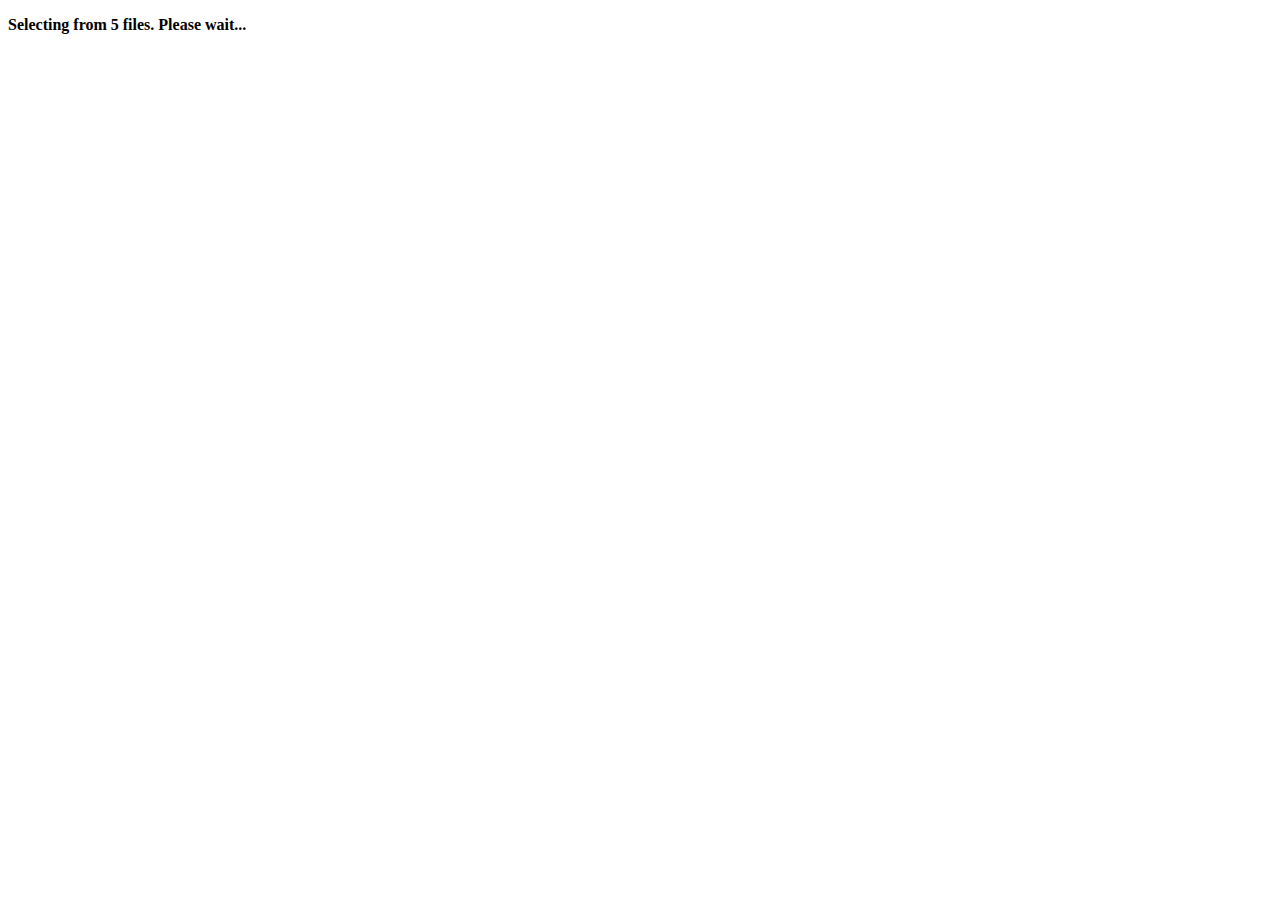
<file: enter.html>
<!DOCTYPE html> 
<html> 
<head>
<title>Enter</title>
<meta name="robots" content="none">
<meta name="robots" content="nofollow">
<meta name="robots" content="noindex">

<!-- redirect --><script type="text/javascript">
var footSet = new Array();
		footSet[1] = "https://uideodepot.github.io/pers/selector.html"; <!-- for file.al -->
		footSet[2] = "https://uideodepot.github.io/main/exchange-links-pi-or.html"; <!-- set 1 -->
		footSet[3] = "https://uideodepot.github.io/main/exchange-links-wa-fr-xx.html"; <!-- set 2 -->
		footSet[4] = "https://uideodepot.github.io/main/exchange-links-waplist.eu.html"; <!-- set 3 -->
		footSet[5] = "https://uideodepot.github.io/main/exchange-links-al-pi-pu.html"; <!-- set 4 -->

var min = 1;
var max = 5;
var get_seed = Math.floor(Math.random() * (max - min + 1)) + min;

function redirect() {
    window.location=footSet[get_seed];
}
setTimeout('redirect()', 2000);
</script><!-- redirect -->
</head>
<body>
<p><strong>Selecting from 5 files. Please wait...</strong></p>
</body>
</html>
</file>
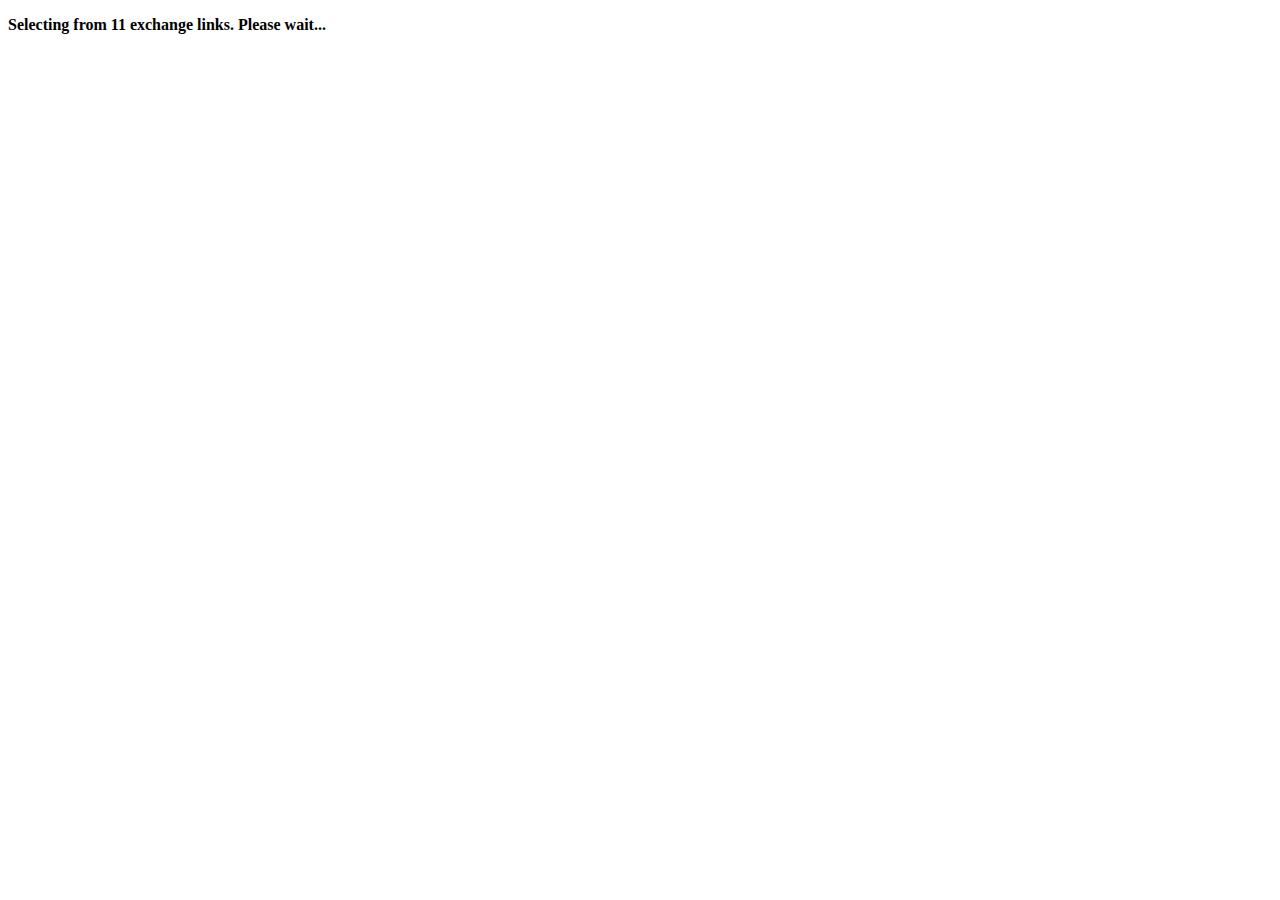
<file: exchange-links-al-pi-pu.html>
<!DOCTYPE html> 
<html> 
<head>
<title>Exchange Links for Watch Free XXX</title>
<meta name="robots" content="none">
<meta name="robots" content="nofollow">
<meta name="robots" content="noindex">

<!-- redirect --><script type="text/javascript">
var footSet = new Array();
		footSet[1] = "http://cutiegirls.waplist.eu/in/940";
		footSet[2] = "http://slut.mobilist.mobi/in/97894";
		footSet[3] = "http://solo.mobilist.mobi/in/97892";
		footSet[4] = "http://topgirls.topzone.mobi/in/97891";
		footSet[5] = "http://xmobix.mobilist.mobi/in/97890";
		footSet[6] = "http://movies.tophits.mobi/in/97889";
		footSet[7] = "http://wife.mobilist.mobi/in/97886";
		footSet[8] = "http://cutiegarden.waplist.eu/in/807";
		footSet[9] = "http://givemesex.waplist.eu/in/806";
		footSet[10] = "http://jailbait.waplist.eu/in/805";
		footSet[11] = "http://newone.waplist.eu/in/804";

var min = 1;
var max = 11;
var get_seed = Math.floor(Math.random() * (max - min + 1)) + min;

function redirect() {
    window.location=footSet[get_seed];
}
setTimeout('redirect()', 2000);
</script><!-- redirect -->
</head>
<body>
<p><strong>Selecting from 11 exchange links. Please wait...</strong></p>
</body>
</html>
</file>
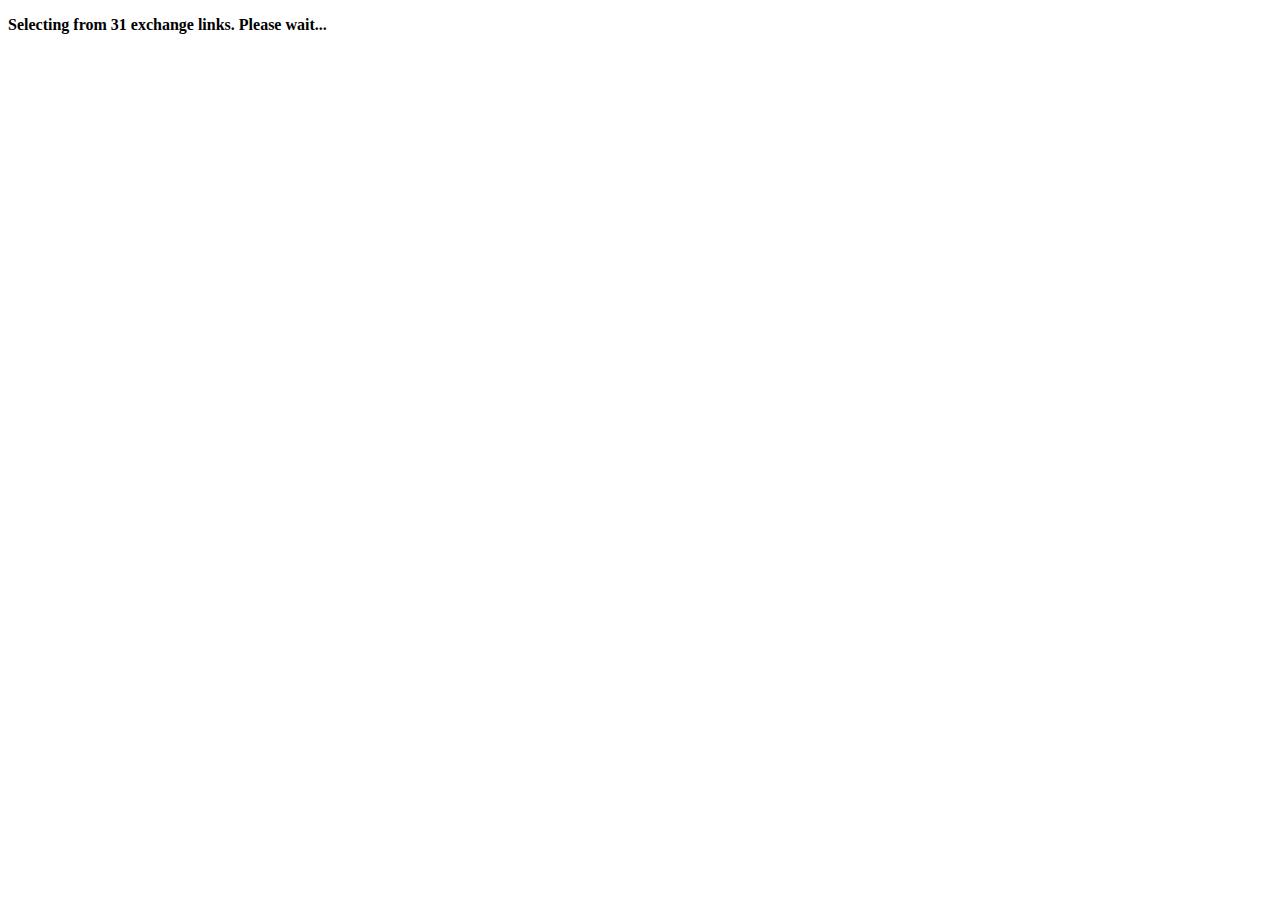
<file: exchange-links-pi-or.html>
<!DOCTYPE html> 
<html> 
<head>
<title>Exchange Links for Pinay Orgasms</title>
<meta name="robots" content="none">
<meta name="robots" content="nofollow">
<meta name="robots" content="noindex">

<!-- redirect --><script type="text/javascript">
var footSet = new Array();
		footSet[1] = "http://solo.mobilist.mobi/in/97746";
		footSet[2] = "http://topgirls.topzone.mobi/in/97745";
		footSet[3] = "http://xmobix.mobilist.mobi/in/97744";
		footSet[4] = "http://chitaka.topz.mobi/in/97675";
		footSet[5] = "http://movies.tophits.mobi/in/97679";
		footSet[6] = "http://jailbait.topz.mobi/in/97680";
		footSet[7] = "http://kitty.tophits.mobi/in/97681";
		footSet[8] = "http://high.mobilist.mobi/in/97682";
		footSet[9] = "http://qwapi.topz.mobi/in/97684";
		footSet[10] = "http://msex.topz.mobi/in/97685";
		footSet[11] = "http://inter.topz.mobi/in/97686";
		footSet[12] = "http://top.mobilist.mobi/in/97687";
		footSet[13] = "http://mobitrades.mobilist.mobi/in/97688";
		footSet[14] = "http://topka.topz.mobi/in/97689";
		footSet[15] = "http://top.andrew-lviv.net/?uid=17478";
		footSet[16] = "http://loland.topz.mobi/in/97691";
		footSet[17] = "http://toplistx.com/in/119127";
		footSet[18] = "http://solo.mobilist.mobi/in/97747";
		footSet[19] = "http://topgirls.topzone.mobi/in/97748";
		footSet[20] = "http://xmobix.mobilist.mobi/in/97749";
		footSet[21] = "http://movies.tophits.mobi/in/97750";
		footSet[22] = "http://kitty.tophits.mobi/in/97752";
		footSet[23] = "http://high.mobilist.mobi/in/97753";
		footSet[24] = "http://inter.topz.mobi/in/97755";
		footSet[25] = "http://top.mobilist.mobi/in/97756";
		footSet[26] = "http://mobitrades.mobilist.mobi/in/97757";
		footSet[27] = "http://topka.topz.mobi/in/97758";
		footSet[28] = "http://loland.topz.mobi/in/97759";
		footSet[29] = "http://toplistx.com/in/119159";
		footSet[30] = "http://erolist.net/in/119160";
		footSet[31] = "http://name.mobilist.mobi/in/97765";

var min = 1;
var max = 31;
var get_seed = Math.floor(Math.random() * (max - min + 1)) + min;

function redirect() {
    window.location=footSet[get_seed];
}
setTimeout('redirect()', 2000);
</script><!-- redirect -->
</head>
<body>
<p><strong>Selecting from 31 exchange links. Please wait...</strong></p>
</body>
</html>
</file>
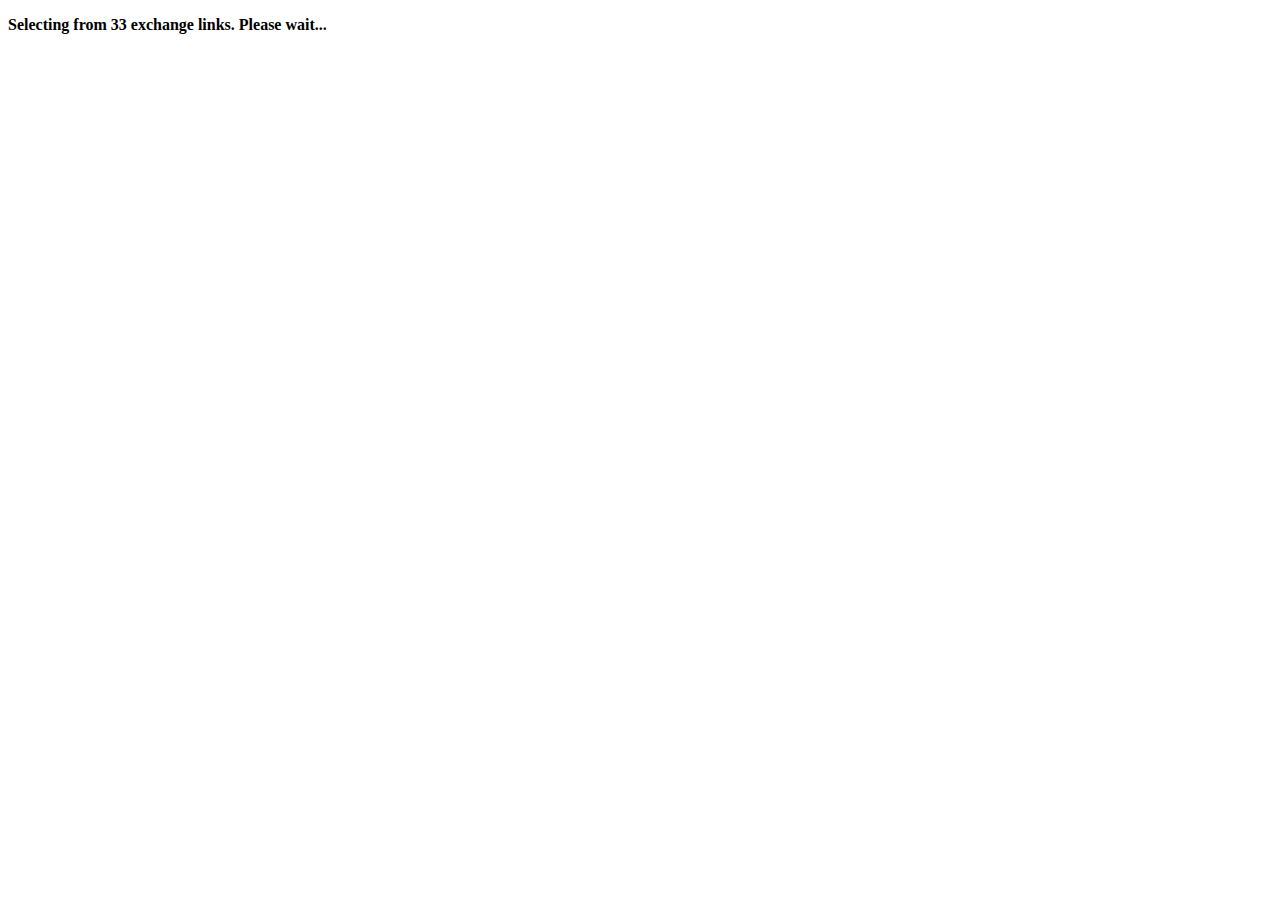
<file: exchange-links-wa-fr-xx.html>
<!DOCTYPE html> 
<html> 
<head>
<title>Exchange Links for Watch Free XXX</title>
<meta name="robots" content="none">
<meta name="robots" content="nofollow">
<meta name="robots" content="noindex">

<!-- redirect --><script type="text/javascript">
var footSet = new Array();
		footSet[1] = "http://erolist.net/in/119128";
		footSet[2] = "http://mtop.mobi/in/119129";
		footSet[3] = "http://waptop.eu/in/119130";
		footSet[4] = "http://kickme.mobi/in/119131";
		footSet[5] = "http://x2list.com/in/119132";
		footSet[6] = "http://sextop.co/in/119133";
		footSet[7] = "http://wapfun.eu/in/119134";
		footSet[8] = "http://sextop.xxx/in/119135";
		footSet[9] = "http://mobpath.com/in/119136";
		footSet[10] = "http://sexlist.mobi/in/119137";
		footSet[11] = "http://xtlist.com/in/119138";
		footSet[12] = "http://wife.mobilist.mobi/in/97801";
		footSet[13] = "http://downloads.mobilist.mobi/in/97695";
		footSet[14] = "http://xxx.mobilist.mobi/in/97696";
		footSet[15] = "http://wap.topz.mobi/in/97697";
		footSet[16] = "http://onlyhits.mobilist.mobi/in/97698";
		footSet[17] = "http://name.mobilist.mobi/in/97699";
		footSet[18] = "http://mtop.mobi/in/119161";
		footSet[19] = "http://waptop.eu/in/119162";
		footSet[20] = "http://kickme.mobi/in/119163";
		footSet[21] = "http://x2list.com/in/119164";
		footSet[22] = "http://sextop.co/in/119165";
		footSet[23] = "http://wapfun.eu/in/119166";
		footSet[24] = "http://sextop.xxx/in/119167";
		footSet[25] = "http://mobpath.com/in/119168";
		footSet[26] = "http://sexlist.mobi/in/119169";
		footSet[27] = "http://xtlist.com/in/119170";
		footSet[28] = "http://wife.mobilist.mobi/in/97802";
		footSet[29] = "http://downloads.mobilist.mobi/in/97761";
		footSet[30] = "http://xxx.mobilist.mobi/in/97762";
		footSet[31] = "http://wap.topz.mobi/in/97763";
		footSet[32] = "http://onlyhits.mobilist.mobi/in/97764";
		footSet[33] = "http://wife.mobilist.mobi/in/97803";

var min = 1;
var max = 33;
var get_seed = Math.floor(Math.random() * (max - min + 1)) + min;

function redirect() {
    window.location=footSet[get_seed];
}
setTimeout('redirect()', 2000);
</script><!-- redirect -->
</head>
<body>
<p><strong>Selecting from 33 exchange links. Please wait...</strong></p>
</body>
</html>
</file>
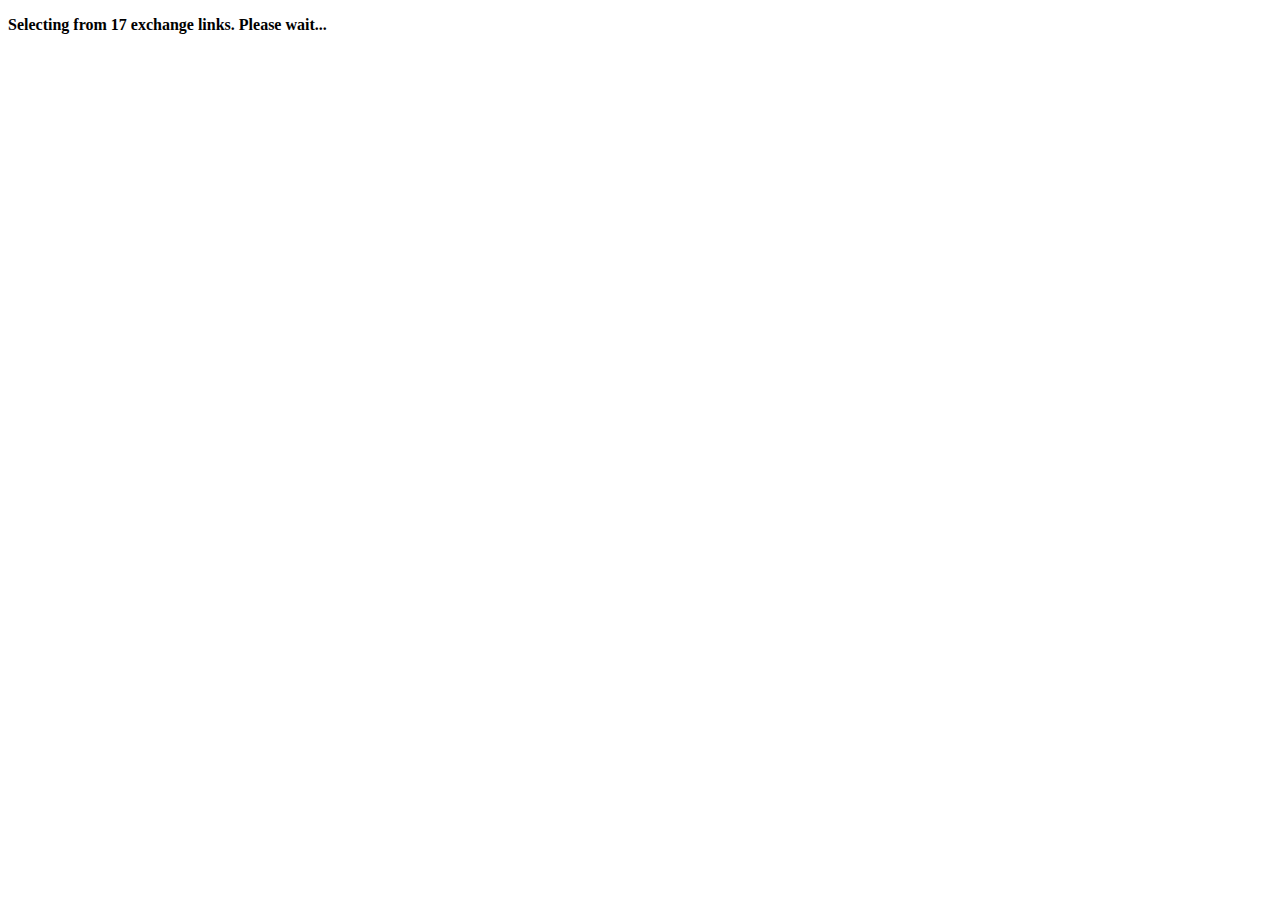
<file: exchange-links-waplist.eu.html>
<!DOCTYPE html> 
<html> 
<head>
<title>Exchange Links for waplist.eu</title>
<meta name="robots" content="none">
<meta name="robots" content="nofollow">
<meta name="robots" content="noindex">

<!-- redirect --><script type="text/javascript">
var footSet = new Array();
		footSet[1] = "http://newone.waplist.eu/in/759";
		footSet[2] = "http://jailbait.waplist.eu/in/757";
		footSet[3] = "http://givemesex.waplist.eu/in/755";
		footSet[4] = "http://cutiegarden.waplist.eu/in/718";
		footSet[5] = "http://newone.waplist.eu/in/787";
		footSet[6] = "http://jailbait.waplist.eu/in/788";
		footSet[7] = "http://givemesex.waplist.eu/in/789";
		footSet[8] = "http://cutiegarden.waplist.eu/in/790";
		footSet[9] = "http://uid.waplist.eu/in/802";
		footSet[10] = "http://uid.waplist.eu/in/803";
		footSet[11] = "http://cutiegarden.waplist.eu/in/807";
		footSet[12] = "http://givemesex.waplist.eu/in/806";
		footSet[13] = "http://jailbait.waplist.eu/in/805";
		footSet[14] = "http://newone.waplist.eu/in/804";
		footSet[15] = "http://cutiegirls.waplist.eu/in/940";
		footSet[16] = "http://cutiegirls.waplist.eu/in/941";
		footSet[17] = "http://cutiegirls.waplist.eu/in/942";

var min = 1;
var max = 17;
var get_seed = Math.floor(Math.random() * (max - min + 1)) + min;

function redirect() {
    window.location=footSet[get_seed];
}
setTimeout('redirect()', 2000);
</script><!-- redirect -->
</head>
<body>
<p><strong>Selecting from 17 exchange links. Please wait...</strong></p>
</body>
</html>
</file>
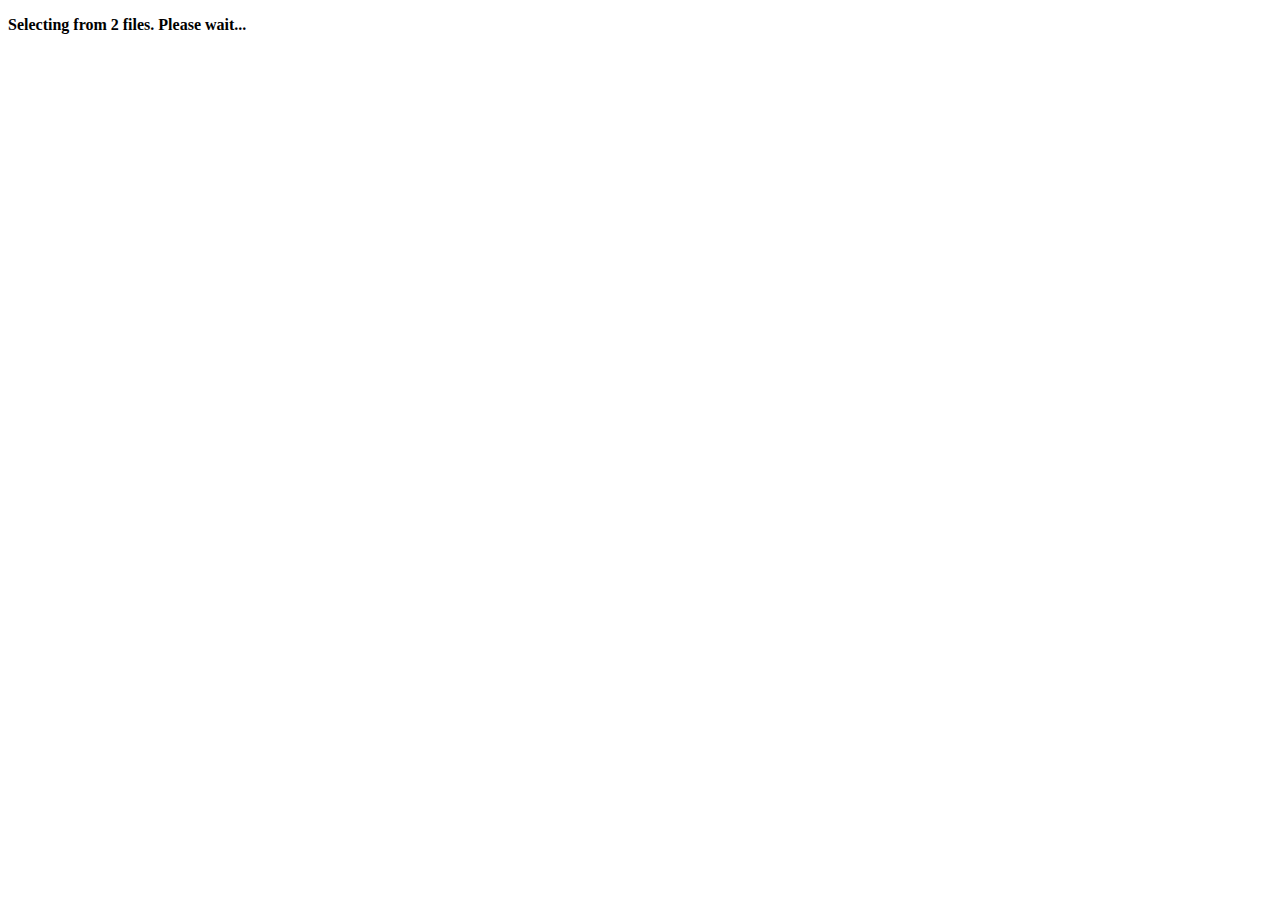
<file: pick.html>
<!DOCTYPE html> 
<html> 
<head>
<title>Pick</title>
<meta name="robots" content="none">
<meta name="robots" content="nofollow">
<meta name="robots" content="noindex">

<!-- redirect --><script type="text/javascript">
var footSet = new Array();
		footSet[1] = "https://uideodepot.github.io/pers/selector.html"; <!-- selector.html -->
		footSet[2] = "https://uideodepot.github.io/main/exchange-links.html"; <!-- exchange-links.html -->

var min = 1;
var max = 2;
var get_seed = Math.floor(Math.random() * (max - min + 1)) + min;

function redirect() {
    window.location=footSet[get_seed];
}
setTimeout('redirect()', 2000);
</script><!-- redirect -->
</head>
<body>
<p><strong>Selecting from 2 files. Please wait...</strong></p>
</body>
</html>
</file>
